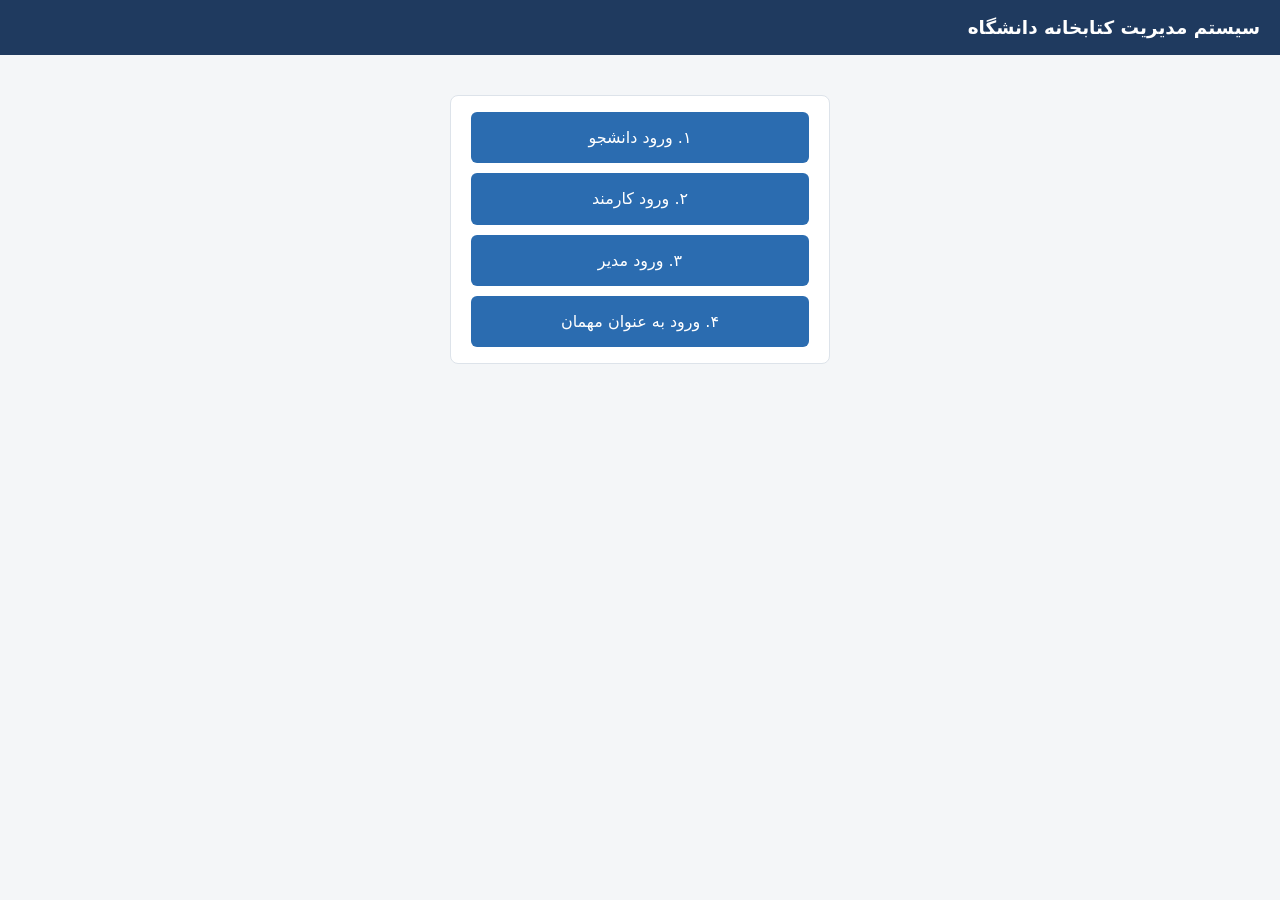
<file: src/main/resources/znulib/ui/web/index.html>
<!DOCTYPE html>
<html lang="fa" dir="rtl">
<head>
  <meta charset="utf-8">
  <meta name="viewport" content="width=device-width, initial-scale=1">
  <title>سیستم مدیریت کتابخانه دانشگاه</title>
  <link rel="stylesheet" href="style.css">
</head>
<body>
  <header><h1>سیستم مدیریت کتابخانه دانشگاه</h1></header>
  <section class="box home">
    <a href="student.html">۱. ورود دانشجو</a>
    <a href="employee.html">۲. ورود کارمند</a>
    <a href="manager.html">۳. ورود مدیر</a>
    <a href="guest.html">۴. ورود به عنوان مهمان</a>
  </section>
</body>
</html>
</file>
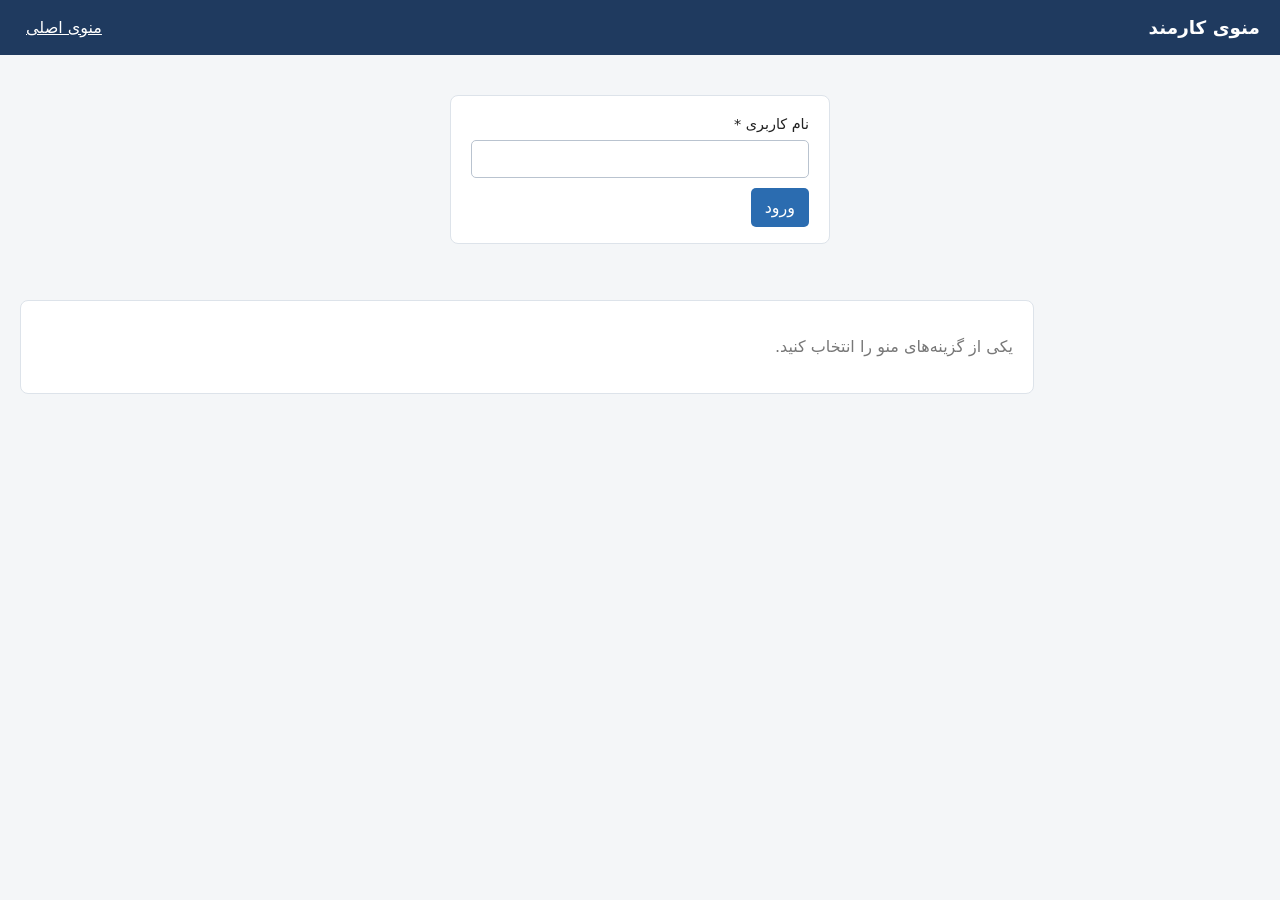
<file: src/main/resources/znulib/ui/web/employee.html>
<!DOCTYPE html>
<html lang="fa" dir="rtl">
<head>
  <meta charset="utf-8">
  <meta name="viewport" content="width=device-width, initial-scale=1">
  <title>منوی کارمند</title>
  <link rel="stylesheet" href="style.css">
</head>
<body>
  <header>
    <h1>منوی کارمند</h1>
    <span><b id="who"></b> <a href="index.html">منوی اصلی</a> <button id="exit" class="link" hidden>خروج</button></span>
  </header>
  <div id="msg"></div>
  <section id="login" class="box"></section>
  <div id="app" hidden>
    <nav id="menu"></nav>
    <section id="panel"><p class="empty">یکی از گزینه‌های منو را انتخاب کنید.</p></section>
  </div>
  <script src="app.js"></script>
  <script src="employee.js"></script>
</body>
</html>
</file>
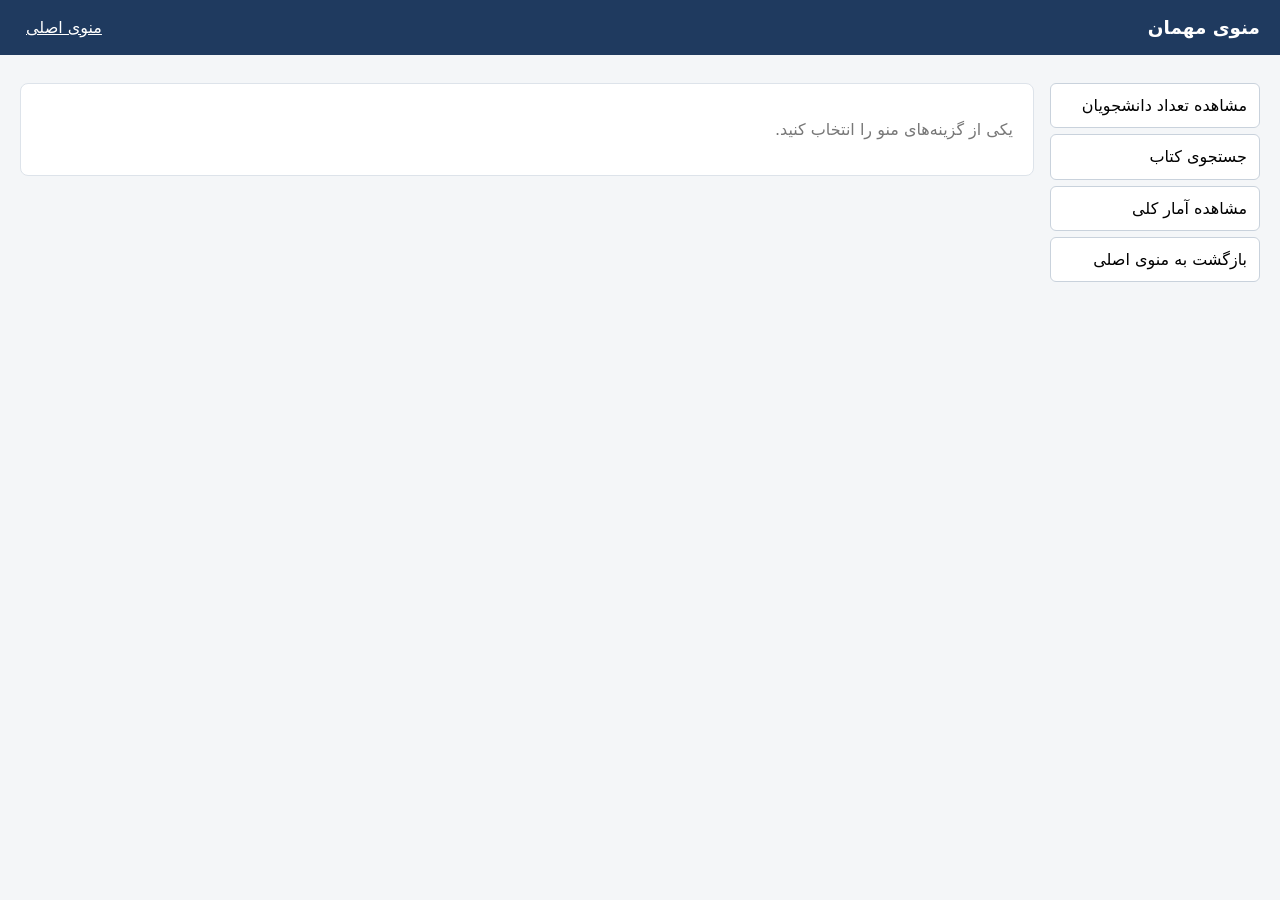
<file: src/main/resources/znulib/ui/web/guest.html>
<!DOCTYPE html>
<html lang="fa" dir="rtl">
<head>
  <meta charset="utf-8">
  <meta name="viewport" content="width=device-width, initial-scale=1">
  <title>منوی مهمان</title>
  <link rel="stylesheet" href="style.css">
</head>
<body>
  <header>
    <h1>منوی مهمان</h1>
    <span><b id="who"></b> <a href="index.html">منوی اصلی</a></span>
  </header>
  <div id="msg"></div>

  <div id="app">
    <nav id="menu"></nav>
    <section id="panel"><p class="empty">یکی از گزینه‌های منو را انتخاب کنید.</p></section>
  </div>
  <script src="app.js"></script>
  <script src="guest.js"></script>
</body>
</html>
</file>
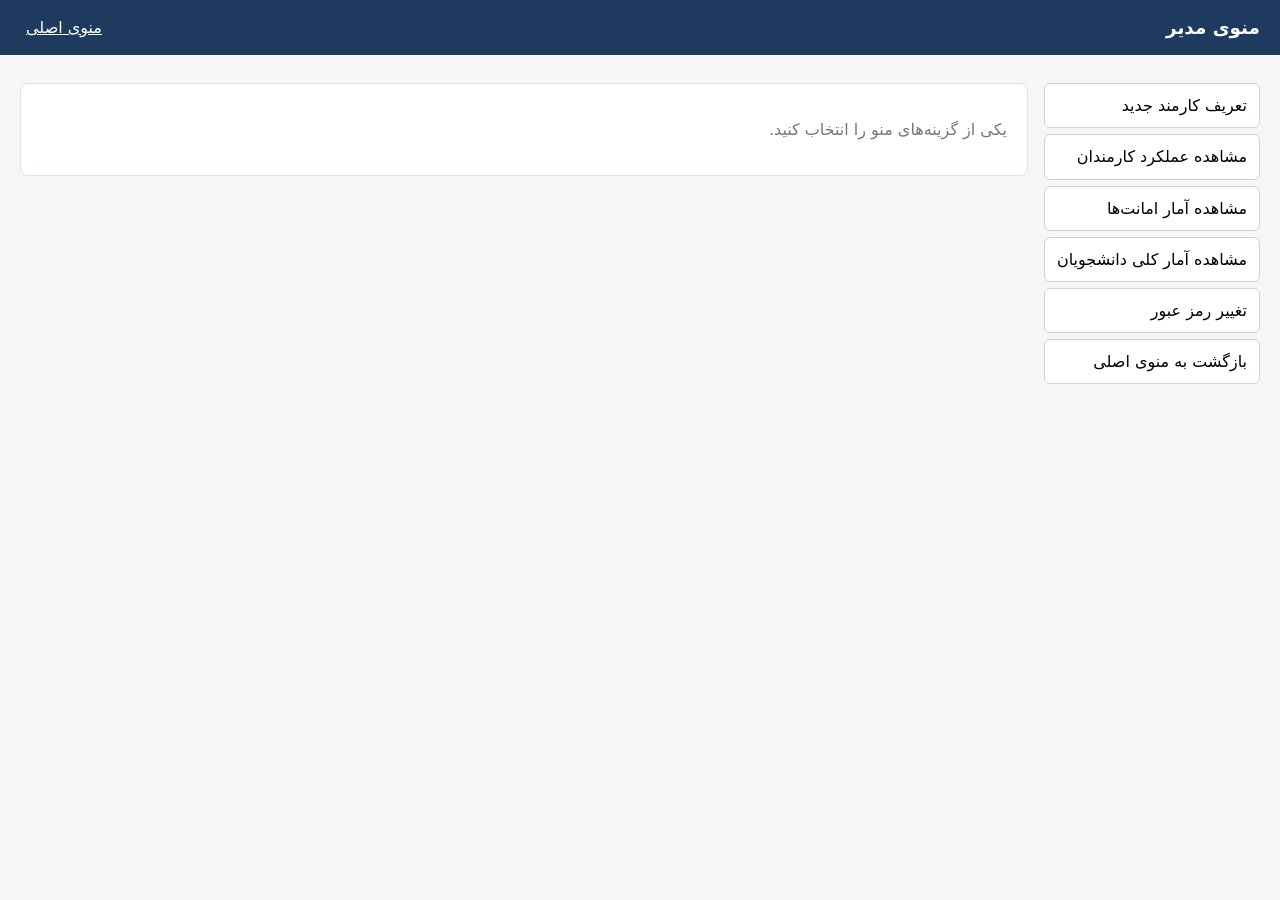
<file: src/main/resources/znulib/ui/web/manager.html>
<!DOCTYPE html>
<html lang="fa" dir="rtl">
<head>
  <meta charset="utf-8">
  <meta name="viewport" content="width=device-width, initial-scale=1">
  <title>منوی مدیر</title>
  <link rel="stylesheet" href="style.css">
</head>
<body>
  <header>
    <h1>منوی مدیر</h1>
    <span><b id="who"></b> <a href="index.html">منوی اصلی</a></span>
  </header>
  <div id="msg"></div>

  <div id="app">
    <nav id="menu"></nav>
    <section id="panel"><p class="empty">یکی از گزینه‌های منو را انتخاب کنید.</p></section>
  </div>
  <script src="app.js"></script>
  <script src="manager.js"></script>
</body>
</html>
</file>
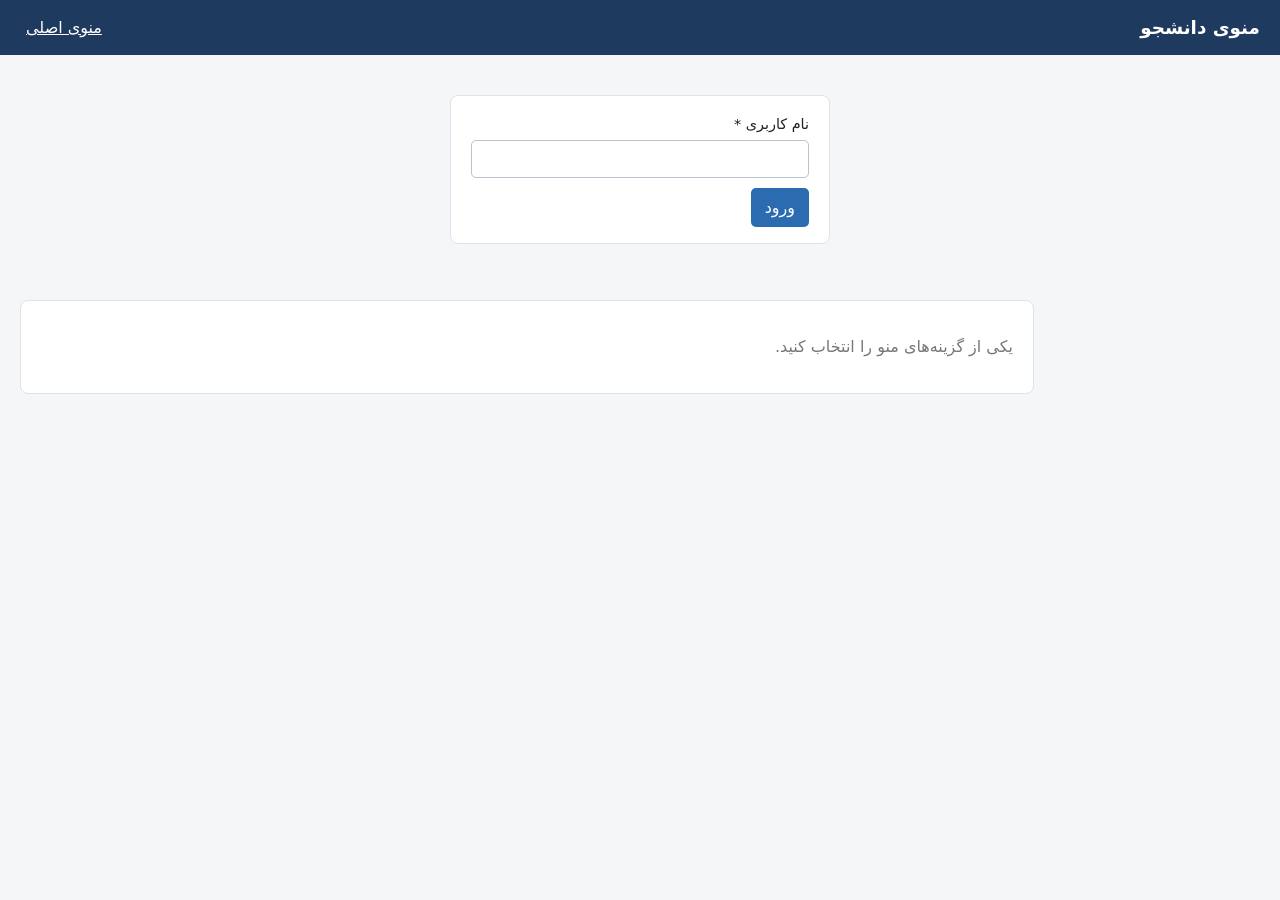
<file: src/main/resources/znulib/ui/web/student.html>
<!DOCTYPE html>
<html lang="fa" dir="rtl">
<head>
  <meta charset="utf-8">
  <meta name="viewport" content="width=device-width, initial-scale=1">
  <title>منوی دانشجو</title>
  <link rel="stylesheet" href="style.css">
</head>
<body>
  <header>
    <h1>منوی دانشجو</h1>
    <span><b id="who"></b> <a href="index.html">منوی اصلی</a> <button id="exit" class="link" hidden>خروج</button></span>
  </header>
  <div id="msg"></div>
  <section id="login" class="box"></section>
  <div id="app" hidden>
    <nav id="menu"></nav>
    <section id="panel"><p class="empty">یکی از گزینه‌های منو را انتخاب کنید.</p></section>
  </div>
  <script src="app.js"></script>
  <script src="student.js"></script>
</body>
</html>
</file>
<file: src/main/resources/znulib/ui/web/style.css>
* { box-sizing: border-box; }
body { margin: 0; font-family: Tahoma, "Segoe UI", system-ui, sans-serif; background: #f4f6f8; color: #222; line-height: 1.7; }
header { display: flex; justify-content: space-between; align-items: center; gap: 12px; padding: 12px 20px; background: #1f3a5f; color: #fff; }
header h1 { margin: 0; font-size: 1.15rem; }
header a, header button.link { color: #fff; background: none; border: 0; cursor: pointer; font: inherit; text-decoration: underline; padding: 0 6px; }
#msg { margin: 12px 20px 0; padding: 0; border-radius: 6px; }
#msg.ok, #msg.err { padding: 8px 12px; }
#msg.ok { background: #e3f6e8; color: #17692e; border: 1px solid #a8dcb6; }
#msg.err { background: #fde8e8; color: #9b1c1c; border: 1px solid #f3b4b4; }
.box, #panel { background: #fff; border: 1px solid #dde3ea; border-radius: 8px; padding: 16px 20px; }
.box { max-width: 380px; margin: 40px auto; }
#app { display: flex; gap: 16px; padding: 16px 20px; align-items: flex-start; }
#menu { display: flex; flex-direction: column; gap: 6px; min-width: 210px; }
#menu button { text-align: right; background: #fff; border: 1px solid #c9d2dc; border-radius: 6px; padding: 8px 12px; cursor: pointer; font: inherit; }
#menu button:hover { background: #eef3f9; }
#menu button.active { background: #1f3a5f; color: #fff; border-color: #1f3a5f; }
#panel { flex: 1; min-width: 0; }
#panel h2 { margin-top: 0; font-size: 1.05rem; }
form label { display: block; margin-bottom: 10px; font-size: .9rem; }
form input, form select { display: block; width: 100%; max-width: 360px; margin-top: 3px; padding: 6px 8px; font: inherit; border: 1px solid #b9c3cf; border-radius: 5px; }
button, a.btn { font: inherit; }
form button, td button { background: #2b6cb0; color: #fff; border: 0; border-radius: 5px; padding: 6px 14px; cursor: pointer; margin-left: 6px; }
form button:hover, td button:hover { background: #245a94; }
.table-wrap { overflow-x: auto; margin-top: 12px; }
table { border-collapse: collapse; width: 100%; font-size: .9rem; }
th, td { border: 1px solid #dde3ea; padding: 6px 10px; text-align: right; white-space: nowrap; }
th { background: #eef3f9; }
dl { display: grid; grid-template-columns: max-content 1fr; gap: 6px 16px; margin: 8px 0; }
dt { color: #555; } dd { margin: 0; font-weight: bold; }
.empty { color: #777; }
.home { display: flex; flex-direction: column; gap: 10px; }
.home a { display: block; padding: 12px; text-align: center; background: #2b6cb0; color: #fff; border-radius: 6px; text-decoration: none; }
.home a:hover { background: #245a94; }
@media (max-width: 700px) { #app { flex-direction: column; } #menu { flex-direction: row; flex-wrap: wrap; min-width: 0; } }
</file>
